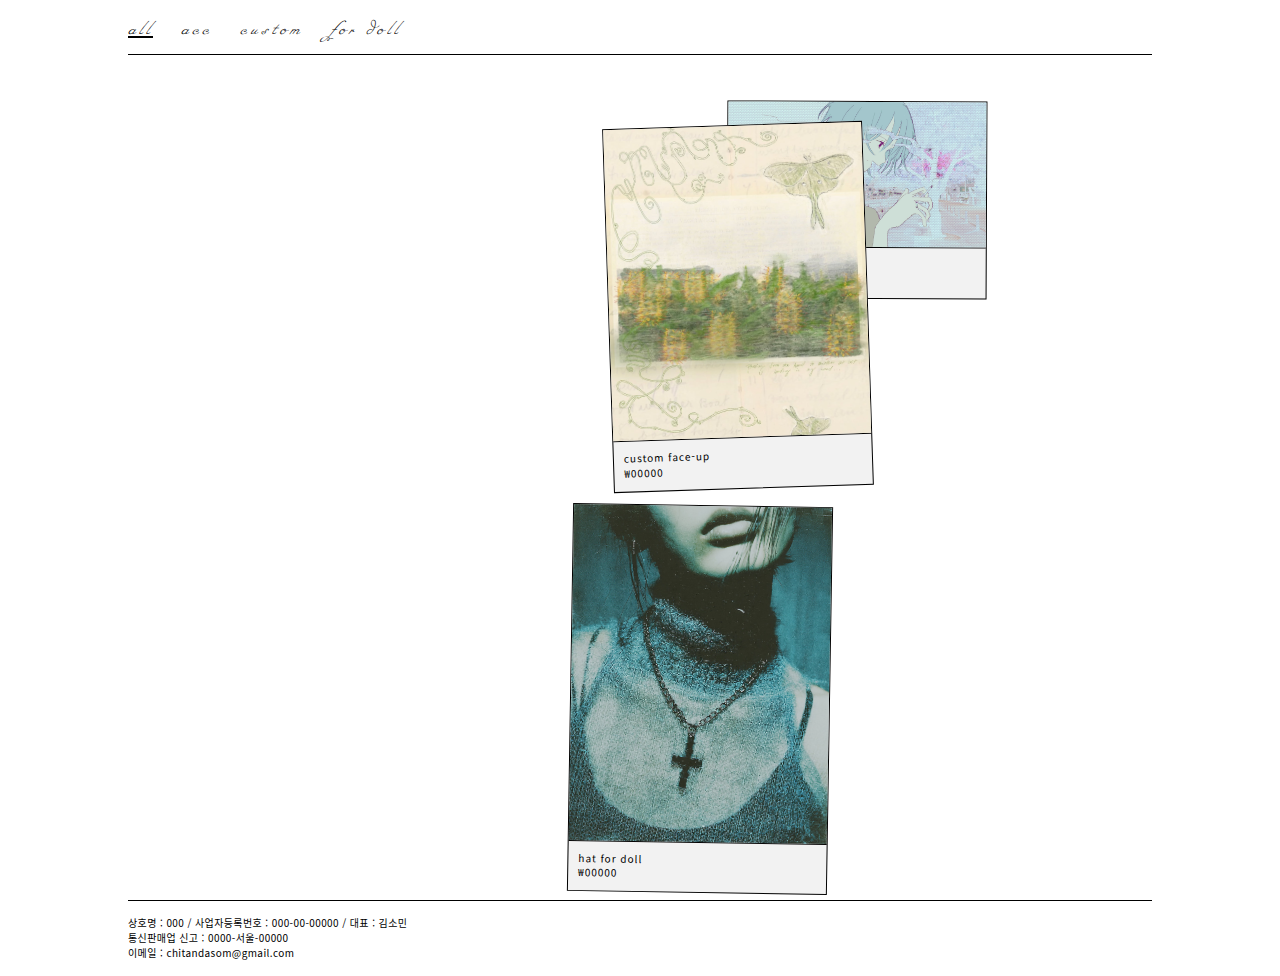
<file: index.html>
<!DOCTYPE html>
<html lang="ko">
<head>
  <meta charset="UTF-8" />
  <meta name="viewport" content="width=device-width, initial-scale=1.0" />

  <title>shop | chitandasom</title>

  <meta name="description" content="chitandasom shop" />
  <meta property="og:title" content="shop | chitandasom" />
  <meta property="og:description" content="artist goods" />
  <meta property="og:image" content="https://chitandasom.com/img/thumbnail.png" />

  <link rel="stylesheet" href="style.css" />
  <link rel="icon" href="favicon.ico" />
</head>

<body>

<!-- =====================================
     MOBILE LAYOUT
===================================== -->
<div class="mobile-wrapper">

  <header class="shop-header m-header">
    <div class="shop-nav-item" data-cat="all">all</div>
    <div class="shop-nav-item" data-cat="acc">acc</div>
    <div class="shop-nav-item" data-cat="custom">custom</div>
    <div class="shop-nav-item" data-cat="for-doll">for doll</div>
  </header>

  <main class="products-wrapper m-products" id="m-products"></main>

</div>


<!-- =====================================
     WEB LAYOUT
===================================== -->
<div class="web-wrapper">

  <header class="shop-header w-header">
    <div class="shop-nav-item" data-cat="all">all</div>
    <div class="shop-nav-item" data-cat="acc">acc</div>
    <div class="shop-nav-item" data-cat="custom">custom</div>
    <div class="shop-nav-item" data-cat="for-doll">for doll</div>
  </header>

  <main class="products-wrapper w-products" id="w-products">
      <!-- ★ 자유롭게 드래그하지만 화면 밖으로 안내려가는 캔버스 -->
      <div class="w-canvas" id="w-canvas"></div>
  </main>

</div>


<!-- =====================================
     FOOTER
===================================== -->
<footer class="shop-footer no-glitch">
  <div class="footer-text">
    상호명 : 000 / 사업자등록번호 : 000-00-00000 / 대표 : 김소민<br>
    통신판매업 신고 : 0000-서울-00000<br>
    이메일 : chitandasom@gmail.com
  </div>
</footer>

<script src="data/products.js"></script>  <!-- ★ 상품 데이터 먼저 -->
<script src="script.js"></script>         <!-- ★ 그 다음에 기능 -->
</body>
</html>
</file>
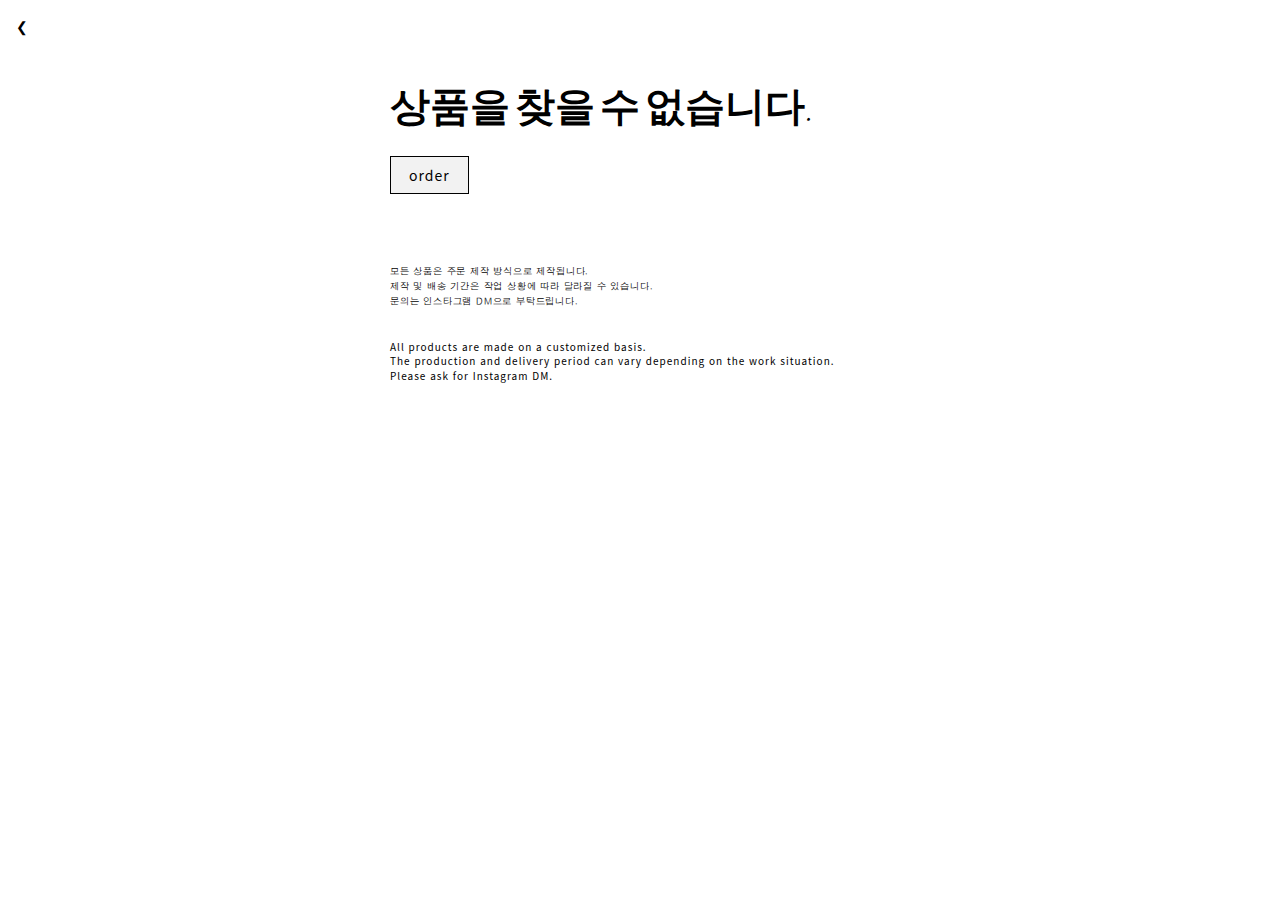
<file: detail.html>
<!DOCTYPE html>
<html lang="ko">
<head>
  <meta charset="UTF-8" />
  <meta name="viewport" content="width=device-width, initial-scale=1.0">

  <title>product | chitandasom</title>
  <link rel="stylesheet" href="detail.css">
  <link rel="icon" href="favicon.ico">
</head>

<body>
  <div class="detail-wrapper">

    <header class="detail-header">
      <a href="index.html" class="back-btn">❮</a>
    </header>

    <main class="detail-main">

      <h1 id="detail-title" class="detail-title"></h1>
      <div id="detail-price" class="detail-price"></div>
      <p id="detail-desc1" class="detail-desc1"></p>
      <p id="detail-desc2" class="detail-desc2"></p>

      <a id="order-btn" class="order-btn" target="_blank">order</a>

      <div id="detail-images" class="detail-images"></div>

      <div class="global-desc1">
        모든 상품은 주문 제작 방식으로 제작됩니다.<br>
        제작 및 배송 기간은 작업 상황에 따라 달라질 수 있습니다.<br>
        문의는 인스타그램 DM으로 부탁드립니다.
      </div>
      <div class="global-desc2">
        All products are made on a customized basis.<br>
        The production and delivery period can vary depending on the work situation.<br>
        Please ask for Instagram DM.
      </div>

    </main>

  </div>

  <script src="data/products.js"></script>
  <script src="detail.js"></script>
</body>
</html>
</file>
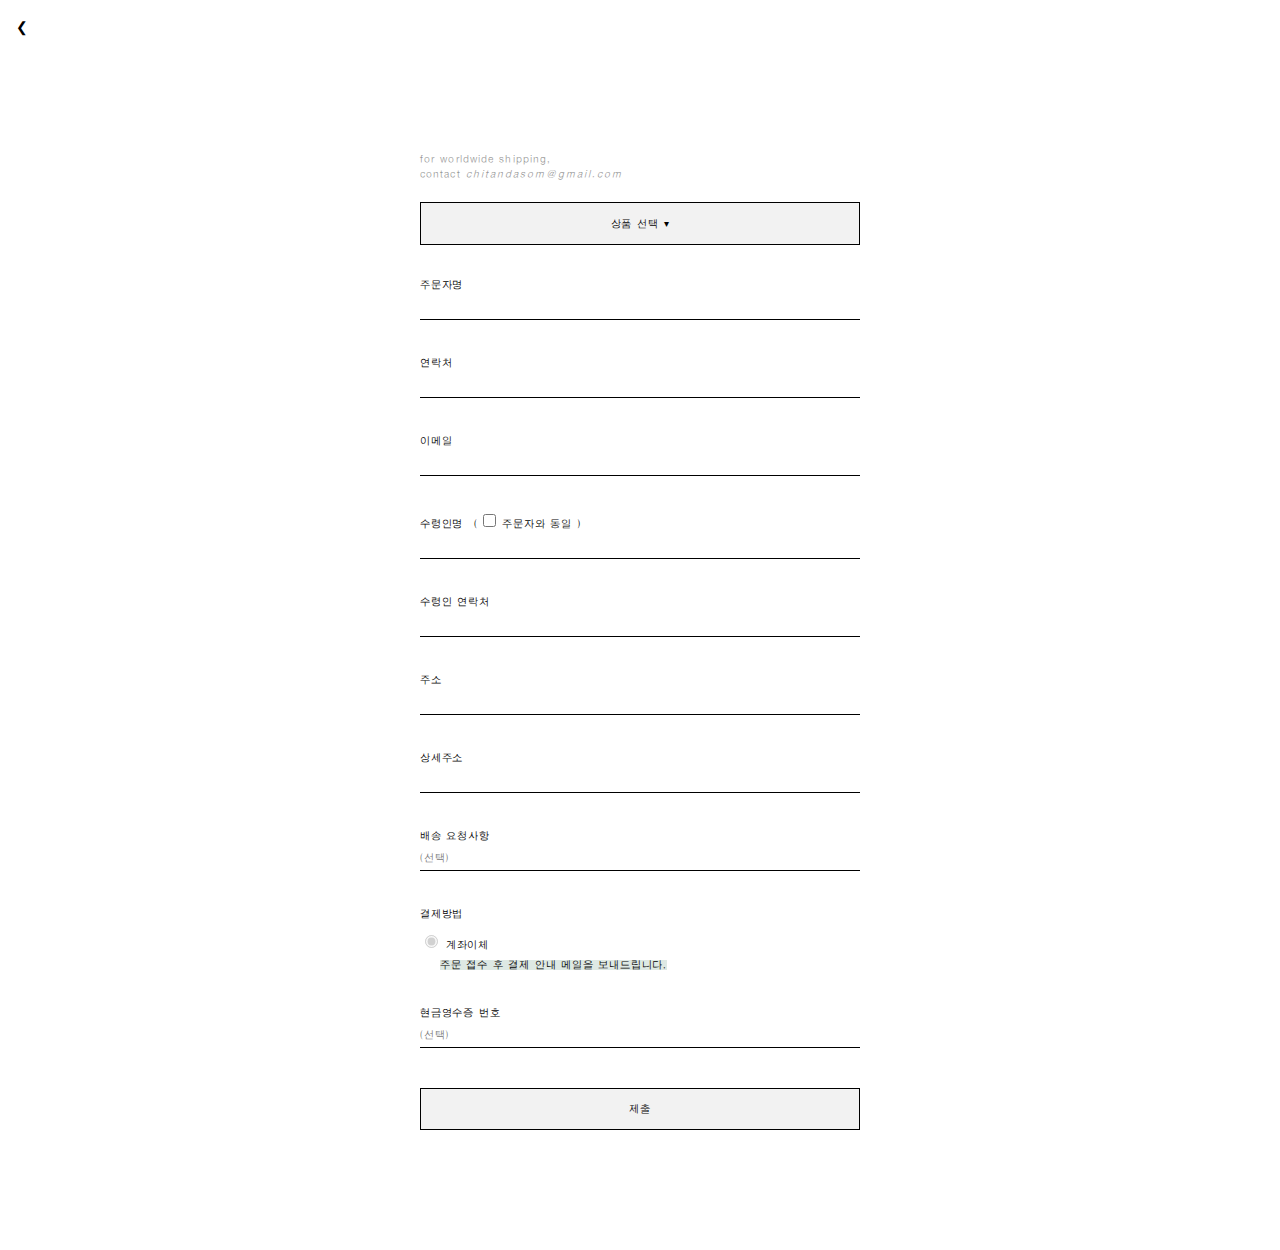
<file: order.html>
<!DOCTYPE html>
<html lang="ko">

<head>
    <meta charset="UTF-8" />
    <meta name="viewport" content="width=device-width, initial-scale=1.0" />

    <title>order | chitandasom</title>

    <!-- 기존 사이트 스타일 -->
    <link rel="stylesheet" href="style.css" />

    <!-- 주문 페이지 전용 스타일  -->
    <link rel="stylesheet" href="order.css" />

    <!-- Daum 주소 검색 -->
    <script src="https://t1.daumcdn.net/mapjsapi/bundle/postcode/prod/postcode.v2.js"></script>

    <link rel="icon" href="favicon.ico" />
</head>

<body>

    <header class="detail-header">
        <a href="#" class="back-btn" id="back-btn">❮</a>
    </header>

    <main class="order-wrapper">

        <p class="worldwide-note">
            for worldwide shipping,<br/>
            contact <a href="mailto:chitandasom@gmail.com">chitandasom@gmail.com</a>
        </p>

        <form id="orderForm">
            <h1 id="product-name"></h1>

            <!-- 상품 / 수량 -->
            <input type="hidden" id="product">
            <!-- 상품 선택 -->
            <button type="button" id="toggleProducts">상품 선택 <span class="arrow">▾</span></button>

            <div id="productList" style="display:none;">
                <!-- JS로 상품 목록 생성 -->
            </div>


            <!-- 선택된 상품들 -->

            <div id="selectedProducts"></div>
            </div>

            <!-- 주문자 -->
            <div class="field field-orderer">
                <label for="orderer">주문자명</label>
                <input required id="orderer">
            </div>

            <div class="field field-phone">
                <label for="phone">연락처</label>
                <input required id="phone">
            </div>

            <div class="field field-email">
                <label for="email">이메일</label>
                <input required type="email" id="email">
            </div>

            <!-- 동일 체크 -->
            <!-- <label>
                <input type="checkbox" id="same">
                주문자 = 수령인
            </label> -->

            <!-- 수령인 -->
            <div class="field field-receiver">
                <label for="receiver" class="inline-label">
                    수령인명
                    <span class="same-check">
                        ( <input type="checkbox" id="same"> 주문자와 동일 )
                    </span>
                </label>

                <input id="receiver">
            </div>

            <div class="field field-receiver-phone">
                <label for="receiver_phone">수령인 연락처</label>
                <input required id="receiver_phone">
            </div>


            <!-- 주소 -->
            <div class="field field-address">
                <label for="address">주소</label>
                <input required id="address" readonly>
                <!-- <button type="button" onclick="execDaumPostcode()">주소 찾기</button> -->
            </div>

            <div class="field field-detail_address">
                <label for="detail_address">상세주소</label>
                <input required id="detail_address">
            </div>

            <!-- 선택 -->
            <div class="field field-request">
                <label for="request">배송 요청사항</label>
                <input id="request" placeholder="(선택)">
            </div>

            <div class="field field-payment">
                <label for="payment">결제방법</label>
                <div id="payment">
                    <label>
                        <input type="radio" name="payment" checked disabled>
                        계좌이체<br />
                        <span class="payment-desc">
                            주문 접수 후 결제 안내 메일을 보내드립니다.
                        </span>
                    </label>
                </div>
            </div>

            <div class="field field-cash_receipt">
                <label for="cash_receipt">현금영수증 번호</label>
                <input id="cash_receipt" placeholder="(선택)">
            </div>

            <div class="field field-priceSummary">
                <div id="priceSummary">
                    <div class="row">
                        <span>상품 금액 합계</span>
                        <span id="subtotal">0원</span>
                    </div>

                    <div class="row">
                        <span>배송비</span>
                        <span id="shipping">3,500원</span>
                    </div>

                    <div class="row total">
                        <span>총 결제금액</span>
                        <span id="total">0원</span>
                    </div>
                </div>
            </div>

            <button type="submit">제출</button>
        </form>
    </main>

    <script src="data/products.js"></script>
    <script src="order.js"></script>
</body>

</html>
</file>
<file: style.css>
/* ==========================================
   FONT
========================================== */
@font-face {
  font-family: "MissFajardose";
  src: url("fonts/MissFajardose-Regular.ttf") format("truetype");
}

/* ==========================================
   GLOBAL RESET + MOBILE SCROLL FIX
========================================== */
* {
  box-sizing: border-box;
  -webkit-tap-highlight-color: rgba(0, 0, 0, 0);
}

html,
body {
  margin: 0;
  padding: 0;
  width: 100%;
  height: auto;
  min-height: 100%;
  overflow-x: hidden !important;
  background: transparent !important;
  -webkit-text-size-adjust: 100%;
}

/* glitch animation */
html,
body,
div,
span,
a,
p {
  animation: textGlitchSoft 0.9s infinite alternate;
}

@keyframes textGlitchSoft {
  0% {
    text-shadow: 0px 0px 0 #000;
  }

  33% {
    text-shadow: 0.3px -0.2px 0 #000;
  }

  66% {
    text-shadow: -0.2px 0.3px 0 #000;
  }

  100% {
    text-shadow: 0.2px 0.4px 0 #000;
  }
}

/* ==========================================
   MOBILE / WEB TOGGLE
========================================== */
.mobile-wrapper {
  display: block;
}

.web-wrapper {
  display: none;
}

@media (min-width: 900px) {
  .mobile-wrapper {
    display: none;
  }

  .web-wrapper {
    display: block;
  }
}

/* ==========================================
   HEADER
========================================== */
.shop-header {
  position: fixed;
  top: 0;
  left: 0;
  width: 100%;
  background: #ffffff !important;
  border-bottom: 1px solid #000;
  padding: 10px 20px;
  z-index: 1000;

  display: flex;
  gap: 28px;
  font-family: "MissFajardose";
  font-size: 28px;
  letter-spacing: 4px;
}

.m-header {
  justify-content: center;
  font-size: 24px;
}

.w-header {
  justify-content: flex-start;
}

.shop-nav-item.active {
  text-decoration: underline;
  cursor: pointer;
}

/* ==========================================
   PRODUCTS WRAPPER
========================================== */
.products-wrapper {
  width: 100%;
  position: relative;
}

/* MOBILE */
.m-products {
  /* padding-top: 90px;
  padding-bottom: 90px; */
  width: 100%;
  height: auto;
  min-height: calc(100vh - 0px);
  overflow: visible;
  position: relative;
}

/* ==========================================
   WEB — 자유 드래그 캔버스 영역
========================================== */
.w-products {
  padding-top: 90px;
  padding-bottom: 90px;
  width: 100%;
  height: auto;
  min-height: calc(100vh - 200px);
  overflow: hidden;
  /* 화면 밖으로 못 나감 */
  position: relative;
}

/* ★ 실제로 드래그 가능한 한정된 공간 */
.w-canvas {
  position: relative;
  width: 80vw;
  height: 80vh;
  margin: 0 auto;
  overflow: visible;
  pointer-events: none;
  /* 카드만 드래그 가능하게 */
}

/* WEB 카드 */
.w-product-card {
  width: 260px;
  position: absolute;
  cursor: grab;
  pointer-events: auto;
  touch-action: none;
}

/* MOBILE 카드 */
.m-product-card {
  width: 82vw;
  /* margin: -5px auto 70px auto; */
  position: absolute;
  cursor: grab;
  pointer-events: auto;
}

/* ==========================================
   CARD GENERAL
========================================== */
.product-card {
  background: #f2f2f2;
  border: 1px solid #000;
  transform: rotate(var(--tilt, 0deg));
}

.product-img {
  width: 100%;
  height: auto;
  display: block;
}

.product-info {
  border-top: 1px solid #000;
  padding: 10px;
  font-family: "Noto Sans CJK KR", sans-serif;
  font-size: 10px;
  letter-spacing: 1px;
  line-height: 1.48;
}

.soldout-price {
  position: relative;
  display: inline-block;
}

.soldout-price::after {
  content: "";
  position: absolute;
  left: 0;
  right: 0;
  top: 40%;
  /* ← 이 값을 줄일수록 선이 위로 올라감 */
  height: 1px;
  background: #000;
}


/* ==========================================
   FOOTER 
========================================== */
.shop-footer {
  color: inherit !important;
  text-decoration: none !important;
  font-weight: inherit !important;
  position: relative;
  z-index: 2000;
  /* 카드(999)보다 위에 위치 */
  width: 100%;
  padding: 16px 18px;
  border-top: 1px solid #000;
  background: #ffffff !important;
  line-height: 1.48;
  letter-spacing: 0.4px;
}

.shop-footer,
.shop-footer * {
  font-family: "Noto Sans CJK KR", sans-serif !important;
  font-size: 10px;
}

/* ==========================================
   SPARKLE EFFECT
========================================== */

/* ✨ Thin Cross Sparkle Effect */
.cross-sparkle {
  position: fixed;
  width: 8px;
  height: 8px;
  pointer-events: none;
  opacity: 0.9;
  mix-blend-mode: multiply;
  animation: crossFade 0.8s ease-out forwards;
}

/* 십자가 막대 — 더 얇게 (1px) */
.cross-sparkle::before,
.cross-sparkle::after {
  content: "";
  position: absolute;
  background: #d0d0d0;
  /* 연한 그레이 */
  border-radius: 1px;
}

/* 수직 */
.cross-sparkle::before {
  width: 1px;
  height: 8px;
  left: 3.5px;
  top: 0;
}

/* 수평 */
.cross-sparkle::after {
  width: 8px;
  height: 1px;
  left: 0;
  top: 3.5px;
}

@keyframes crossFade {
  0% {
    transform: scale(1);
    opacity: 0.9;
  }

  100% {
    transform: scale(0.2) translateY(-10px);
    opacity: 0;
  }
}

/* 모바일 전용 별똥별 애니메이션 */
@keyframes crossFall {
  0% {
    opacity: 0.8;
    transform: translate(0, 0) scale(1);
  }

  100% {
    opacity: 0;
    transform: translate(var(--fall-x), var(--fall-y)) scale(0.2);
  }
}

/* 모바일에서만 색 더 진하게 */
@media (pointer: coarse) {

  .cross-sparkle::before,
  .cross-sparkle::after {
    background: #707070;
    /* 더 진한 그레이 */
  }
}

/* 📱 모바일 전용: 떨어지는 속도 + 사라지는 속도 느리게 */
@media (pointer: coarse) {
  .cross-sparkle {
    animation-duration: 5.1s !important;
    /* PC보다 훨씬 느리게 */
  }
}

.cross-sparkle {
  z-index: 99999 !important;
  /* ⭐ 헤더/푸터/카드 전부보다 위로 */
  pointer-events: none;
  /* 터치 이벤트 막지 않게 유지 */
}


/* ==========================================
   UTILITIES
========================================== */


/* 모바일 탭 하이라이트 제거 */
* {
  -webkit-tap-highlight-color: rgba(0, 0, 0, 0);
}

.product-img {
  -webkit-touch-callout: none;
  /* 모바일 꾹 눌렀을 때 메뉴 방지 */
  -webkit-user-drag: none;
  /* 이미지 드래그 방지 */
  user-select: none;
  /* 선택 방지 (웹 파랗게 선택 안 됨) */
  pointer-events: none;
  /* ⭐ 이미지가 아예 '터치 이벤트' 못 받게 함 */
}

.noscroll {
  overflow: hidden;
}

/* 이메일 자동 링크를 클릭되게 유지하면서 밑줄만 제거 */
.no-link-email a,
a[href^="mailto"],
a[href^="mailto"] * {
  text-decoration: none !important;
  border-bottom: none !important;
  color: inherit !important;
}

/* Chrome의 auto-link 스타일 제거 */
.no-link-email {
  color: inherit !important;
}


/* ==========================================
   WEB HEADER & FOOTER 
========================================== */

@media (min-width: 900px) {

  /* 헤더 원래 border 제거 + 고정(fixed) 복원 */
  .shop-header {
    border-bottom: none;
    position: fixed;
    /* ← relative ❌, fixed로 원상복구 */
    top: 0;
    left: 0;
    width: 100%;
    z-index: 10;
    /* 다른 요소 위에 있도록 */
  }

  /* ★ 짧은 border-bottom 생성 (border 세로 위치는 그대로) */
  .shop-header::after {
    content: "";
    position: absolute;
    bottom: 0;
    /* ← 헤더 박스 맨 아래 그대로 */
    left: 50%;
    transform: translateX(-40vw);
    width: 80vw;
    border-bottom: 1px solid #000;
  }

  /* ★ 텍스트를 border의 왼쪽 시작점에 정확히 맞추기 */
  .shop-header .shop-nav-item {
    position: relative;
    left: calc(50% - 40vw);
    /* border 왼쪽과 동일 좌표 */
  }
}

@media (min-width: 900px) {

  /* 푸터 원래 border 제거 */
  .shop-footer {
    border-top: none;
    position: relative;
  }

  /* ★ 짧은 border-top 생성 */
  .shop-footer::before {
    content: "";
    position: absolute;
    top: 0;
    /* ← 원래 border-top 위치 그대로 */
    left: 50%;
    transform: translateX(-40vw);
    width: 80vw;
    border-top: 1px solid #000;
  }

  /* ★ 텍스트를 border 왼쪽 시작점에 맞추기 */
  .shop-footer .footer-text {
    position: relative;
    left: calc(50% - 40vw);
  }
}

@media (min-width: 900px) {

  /* 푸터 원래 border 제거 */
  .shop-footer {
    border-top: none;
    position: relative;
  }

  /* ★ 짧은 border-top 생성 */
  .shop-footer::before {
    content: "";
    position: absolute;
    top: 0;
    /* ← 원래 border-top 위치 그대로 */
    left: 50%;
    transform: translateX(-40vw);
    width: 80vw;
    border-top: 1px solid #000;
  }

  /* ★ 텍스트를 border 왼쪽 시작점에 맞추기 */
  .shop-footer .footer-text {
    position: relative;
    left: calc(50% - 40vw);
  }
}
</file>
<file: detail.css>
/* ==========================================
   FONT
========================================== */
@font-face {
  font-family: "MissFajardose";
  src: url("fonts/MissFajardose-Regular.ttf") format("truetype");
}

@font-face {
  font-family: "DX20";
  src: url("fonts/DX20.ttf") format("truetype");
}

body {
  margin: 0;
  padding: 0;
  font-family: "Noto Sans CJK KR", sans-serif;
  background: #ffffff;
}

/* glitch animation */
html,
body,
div,
span,
a,
p {
  animation: textGlitchSoft 0.9s infinite alternate;
}

@keyframes textGlitchSoft {
  0% {
    text-shadow: 0px 0px 0 #000;
  }

  33% {
    text-shadow: 0.3px -0.2px 0 #000;
  }

  66% {
    text-shadow: -0.2px 0.3px 0 #000;
  }

  100% {
    text-shadow: 0.2px 0.4px 0 #000;
  }
}

/* header */
.detail-header {
  padding: 16px;
}

.back-btn {
  position: fixed;
  background-color: #ffffff;
  padding-left: calc(50vw - 650px);
  padding-right: 3px;
  font-size: 14px;
  text-decoration: none;
  color: #000;
}

/* layout */
.detail-main {
  padding: 20px;
  max-width: 500px;
  margin: auto;
}

/* title, price, desc */
.detail-title {
  font-family: "MissFajardose";
  font-size: 40px;
  margin-bottom: 6px;
}

.detail-price {
  font-size: 18px;
  margin-bottom: 10px;
}

.detail-desc1 {
  margin-top: 20px;
  font-family: "DX20";
  font-size: 9px;
  letter-spacing: 0.8px;
  line-height: 1.7;
  margin-bottom: 0px;
}

.detail-desc2 {
  margin-top: 10px;
  font-size: 10px;
  letter-spacing: 1px;
  line-height: 1.48;
  margin-bottom: 20px;
}

/* order button */
.order-btn {
  display: inline-block;
  padding: 8px 18px;
  background: #f2f2f2;
  border: 1px solid #000;
  text-decoration: none;
  color: black;
  font-size: 14px;
  letter-spacing: 1px;
  margin-bottom: 30px;
}

/* images */
.detail-images img {
  width: 100%;
  /* 가로폭 동일 */
  height: auto;
  /* 비율 유지 */
  object-fit: contain;
  border: 1px solid #000;
  margin-bottom: -6px;
}

/* bottom global text */
.global-desc1 {
  font-family: "DX20";
  margin-top: 40px;
  font-size: 9px;
  letter-spacing: 0.8px;
  line-height: 1.7;
  color: #000000;
}

.global-desc2 {
  margin-top: 30px;
  font-size: 10px;
  letter-spacing: 1px;
  line-height: 1.48;
  color: #000000;
  margin-bottom: 30px;
}

.global-desc1 p,
.global-desc2 p {
  margin-bottom: 10px;
}


/* mobile responsive */
@media (max-width: 600px) {
  .detail-main {
    max-width: 100%;
    padding: 20px;
  }

  .detail-title {
    font-size: 40px;
  }

  .detail-price {
    font-size: 16px;
  }

  .back-btn {
    padding-left: 0px;
  }
}


/* ==========================================
   SPARKLE EFFECT
========================================== */

/* ✨ Thin Cross Sparkle Effect */
.cross-sparkle {
  position: fixed;
  width: 8px;
  height: 8px;
  pointer-events: none;
  opacity: 0.9;
  mix-blend-mode: multiply;
  animation: crossFade 0.8s ease-out forwards;
}

/* 십자가 막대 — 더 얇게 (1px) */
.cross-sparkle::before,
.cross-sparkle::after {
  content: "";
  position: absolute;
  background: #d0d0d0;
  /* 연한 그레이 */
  border-radius: 1px;
}

/* 수직 */
.cross-sparkle::before {
  width: 1px;
  height: 8px;
  left: 3.5px;
  top: 0;
}

/* 수평 */
.cross-sparkle::after {
  width: 8px;
  height: 1px;
  left: 0;
  top: 3.5px;
}

@keyframes crossFade {
  0% {
    transform: scale(1);
    opacity: 0.9;
  }

  100% {
    transform: scale(0.2) translateY(-10px);
    opacity: 0;
  }
}

/* 모바일 전용 별똥별 애니메이션 */
@keyframes crossFall {
  0% {
    opacity: 0.8;
    transform: translate(0, 0) scale(1);
  }

  100% {
    opacity: 0;
    transform: translate(var(--fall-x), var(--fall-y)) scale(0.2);
  }
}

/* 모바일에서만 색 더 진하게 */
@media (pointer: coarse) {

  .cross-sparkle::before,
  .cross-sparkle::after {
    background: #707070;
    /* 더 진한 그레이 */
  }
}

/* 📱 모바일 전용: 떨어지는 속도 + 사라지는 속도 느리게 */
@media (pointer: coarse) {
  .cross-sparkle {
    animation-duration: 5.1s !important;
    /* PC보다 훨씬 느리게 */
  }
}

.cross-sparkle {
  z-index: 99999 !important;
  /* ⭐ 헤더/푸터/카드 전부보다 위로 */
  pointer-events: none;
  /* 터치 이벤트 막지 않게 유지 */
}

/* ==========================================
   UTILITIES
========================================== */


/* 모바일 탭 하이라이트 제거 */
* {
  -webkit-tap-highlight-color: rgba(0, 0, 0, 0);
}

.product-img {
  -webkit-touch-callout: none;
  /* 모바일 꾹 눌렀을 때 메뉴 방지 */
  -webkit-user-drag: none;
  /* 이미지 드래그 방지 */
  user-select: none;
  /* 선택 방지 (웹 파랗게 선택 안 됨) */
  pointer-events: none;
  /* ⭐ 이미지가 아예 '터치 이벤트' 못 받게 함 */
}
</file>
<file: order.css>
@font-face {
  font-family: "DX20";
  src: url("fonts/DX20.ttf") format("truetype");
}

@font-face {
  font-family: "MissFajardose";
  src: url("fonts/MissFajardose-Regular.ttf") format("truetype");
}

/* header */
.detail-header {
  padding: 16px;
}

.back-btn {
  position: fixed;
  font-family: "Noto Sans CJK KR";
  background-color: #ffffff;
  padding-left: calc(50vw - 650px);
  padding-right: 3px;
  font-size: 14px;
  /* padding-top: 1px; */
  text-decoration: none;
  color: #000;
}

/* ==========================================
  order-wrapper
========================================== */

.order-wrapper {
  max-width: 480px;
  margin: 120px auto;
  padding: 0 20px;
  font-family: "DX20";
  letter-spacing: 0.8px;
}

.worldwide-note {
  font-size: 9.7px;
  color: #959595;
  text-align: left;
  letter-spacing: 1.1px;
  line-height: 1.55;
  margin-bottom: 20px;
}

.worldwide-note a {
  color: #000;
  font-style: italic;
  letter-spacing: 2px;
  text-decoration: none;
}

.worldwide-note a:hover {
  text-decoration: underline !important;
}


form>* {
  display: block;
  width: 100%;
  margin-bottom: 14px;
  font-size: 10px;
}

button {
  -webkit-appearance: none;
  appearance: none;
  padding: 10px;
  padding-top: 15px;
  padding-bottom: 15px;
  color: #000;
  border: 1px solid #000;
  background: #f2f2f2;
  font-family: "DX20";
  font-size: 10px;
  letter-spacing: 0.8px;
}

/* 상품 선택 영역 버튼만 리셋 */
#productList button:not(.add),
#selectedProducts button:not(.add) {
  all: unset;
  /* 🔥 기본 스타일 전부 제거 */
  cursor: pointer;
  font-family: "DX20";
  font-size: 10px;
  letter-spacing: 0.8px;
}

#productList .add {
  background: #000;
  color: #fff;
  padding: 2px 5px;
  border-radius: 2px;
  line-height: 1;
}

.minus-char {
  display: inline-block;
}

/* @media (pointer: fine) {
  .minus-char {
    transform: translateY(-1px);
  }
} */


#toggleProducts {
  font-family: "DX20";
  margin-bottom: 35px;
  color: #000;
}

#toggleProducts .arrow {
  display: inline-block;
}


#toggleProducts.open .arrow {
  transform: rotate(180deg) translateY(-2px);
}

#productList {
  margin-bottom: 30px;
  font-family: "DX20";
  letter-spacing: 0.8px;
  font-size: 10px;
}


.product-row {
  display: flex;
  justify-content: space-between;
  align-items: center;
  margin-bottom: 6px;
  min-width: 0;
}

.product-name {
  font-family: "MissFajardose";
  font-size: 40px;
  display: inline-block;
  transform: translateY(-8px);
  line-height: 1;
  letter-spacing: 0px;
  overflow: visible;
  white-space: nowrap;
  flex-shrink: 0;
  padding-right: 15px;
}

.product-controls {
  display: flex;
  align-items: center;
  gap: 6px;
}

#selectedProducts .section-title {
  margin-bottom: 14px;
  /* 원하는 만큼 조절 */
}

#selectedProducts {
  margin-bottom: 35px;
}

.selected-product-text {
  display: block;
  /* 중요 */
  margin-top: 1px;
  /* 원하는 만큼 */
}

.mid-star {
  display: inline-block;
  transform: translateY(3px);
  /* 🔽 아래로 내리기 */
}


#priceSummary {
  display: none;
  margin-top: 30px;
  font-size: 10px;
  letter-spacing: 0.8px;
}

#priceSummary .row {
  display: flex;
  justify-content: space-between;
  margin-bottom: 10.5px;
}

#priceSummary .total {
  border-top: 1px solid #000;
  padding-top: 10.5px;
  padding-bottom: 1px;
  font-weight: bold;
}

label {
  margin-bottom: 10px;
  display: block;
}

input,
textarea {
  border: none;
  border-bottom: 1px solid #000;
  background: transparent;
  padding: 6px 0;
  font-family: "DX20";
  font-size: 10px;
  letter-spacing: 0.8px;
  outline: none;
  line-height: 1.2;
}

input:not([type="checkbox"]):not([type="radio"]),
textarea {
  font-family: "DX20";
  letter-spacing: 0.8px;
  margin-top: -5px;
  width: 100%;
}

/* iOS Safari 텍스트 입력 필드만 초기화 */
input:not([type="checkbox"]):not([type="radio"]),
textarea {
  -webkit-appearance: none;
  appearance: none;
  border-radius: 0;
  box-shadow: none;
  background-clip: padding-box;
  border-bottom: 1px solid #000;
}

/* iOS Safari 인풋 클릭 시 확대 방지 */
@media (pointer: coarse) {

  input:not([type="checkbox"]):not([type="radio"]),
  textarea {
    font-size: 16px;
    /* iOS 확대 방지 조건 */
    transform: scale(0.625);
    /* 시각적으로 10px처럼 보이게 */
    transform-origin: left top;
    width: 160%;

    border-bottom-width: 1.6px;
    margin-top: 4px;
    line-height: 1.27;
  }
}

@media (pointer: coarse) {
  #selectedProducts {
    margin-bottom: 43px; 
  }
}


input[type="radio"] {
  margin-top: 6px;
  margin-bottom: 0px;
}

.inline-label {
  /* display: flex; */
  align-items: center;
  gap: 6px;
}

.same-check {
  display: inline-block;
  margin-left: 6px;
  font-size: 10px;
  letter-spacing: 0.8px;
  color: #000000;
  white-space: nowrap;
}

.same-check input {
  margin: 0 2px 0 0;
}

.field {
  margin-bottom: 38px;
}

.payment-desc {
  animation: none !important;
  text-shadow: none !important;
  display: inline-block;
  /* 중요 */
  /* transform: skewX(-10deg); */
  margin-left: 20px;
  /* ← 띄어쓰기 효과 */
  margin-top: 10px;
  color: #000000;
  /* 색 변경 */
  background: #dee9e4;
  font-size: 10px;
  /* 살짝 작게 (선택) */
}

button[type="submit"] {
  margin-top: 40px;
  color: #000;
}


/* ==========================================
   SPARKLE EFFECT
========================================== */

/* ✨ Thin Cross Sparkle Effect */
.cross-sparkle {
  position: fixed;
  width: 8px;
  height: 8px;
  pointer-events: none;
  opacity: 0.9;
  mix-blend-mode: multiply;
  animation: crossFade 0.8s ease-out forwards;
}

/* 십자가 막대 — 더 얇게 (1px) */
.cross-sparkle::before,
.cross-sparkle::after {
  content: "";
  position: absolute;
  background: #d0d0d0;
  /* 연한 그레이 */
  border-radius: 1px;
}

/* 수직 */
.cross-sparkle::before {
  width: 1px;
  height: 8px;
  left: 3.5px;
  top: 0;
}

/* 수평 */
.cross-sparkle::after {
  width: 8px;
  height: 1px;
  left: 0;
  top: 3.5px;
}

@keyframes crossFade {
  0% {
    transform: scale(1);
    opacity: 0.9;
  }

  100% {
    transform: scale(0.2) translateY(-10px);
    opacity: 0;
  }
}

/* 모바일 전용 별똥별 애니메이션 */
@keyframes crossFall {
  0% {
    opacity: 0.8;
    transform: translate(0, 0) scale(1);
  }

  100% {
    opacity: 0;
    transform: translate(var(--fall-x), var(--fall-y)) scale(0.2);
  }
}

/* 모바일에서만 색 더 진하게 */
@media (pointer: coarse) {

  .cross-sparkle::before,
  .cross-sparkle::after {
    background: #707070;
    /* 더 진한 그레이 */
  }
}

/* 📱 모바일 전용: 떨어지는 속도 + 사라지는 속도 느리게 */
@media (pointer: coarse) {
  .cross-sparkle {
    animation-duration: 5.1s !important;
    /* PC보다 훨씬 느리게 */
  }
}

.cross-sparkle {
  z-index: 99999 !important;
  /* ⭐ 헤더/푸터/카드 전부보다 위로 */
  pointer-events: none;
  /* 터치 이벤트 막지 않게 유지 */
}

/* ==========================================
   모바일 버튼 터치 오버레이 완전 차단 (최종)
========================================== */
@media (pointer: coarse) {

  button {
    -webkit-tap-highlight-color: transparent;
    background-image: none !important;
    /* 🔥 핵심 */
    filter: none !important;
    /* 🔥 Chrome overlay 차단 */
    outline: none !important;
  }

  button:active,
  button:focus,
  button:focus-visible {
    background-color: #f2f2f2 !important;
    background-image: none !important;
    filter: none !important;
    outline: none !important;
  }

  /* 상품 리스트 내부 버튼 (all: unset 된 애들) */
  #productList button,
  #selectedProducts button {
    background-color: transparent !important;
    background-image: none !important;
    filter: none !important;
  }
}

/* 상품 추가 버튼은 항상 검정 유지 */
@media (pointer: coarse) {
  #productList .add,
  #productList .add:active,
  #productList .add:focus {
    background: #000 !important;
    color: #fff !important;
  }
}
</file>
